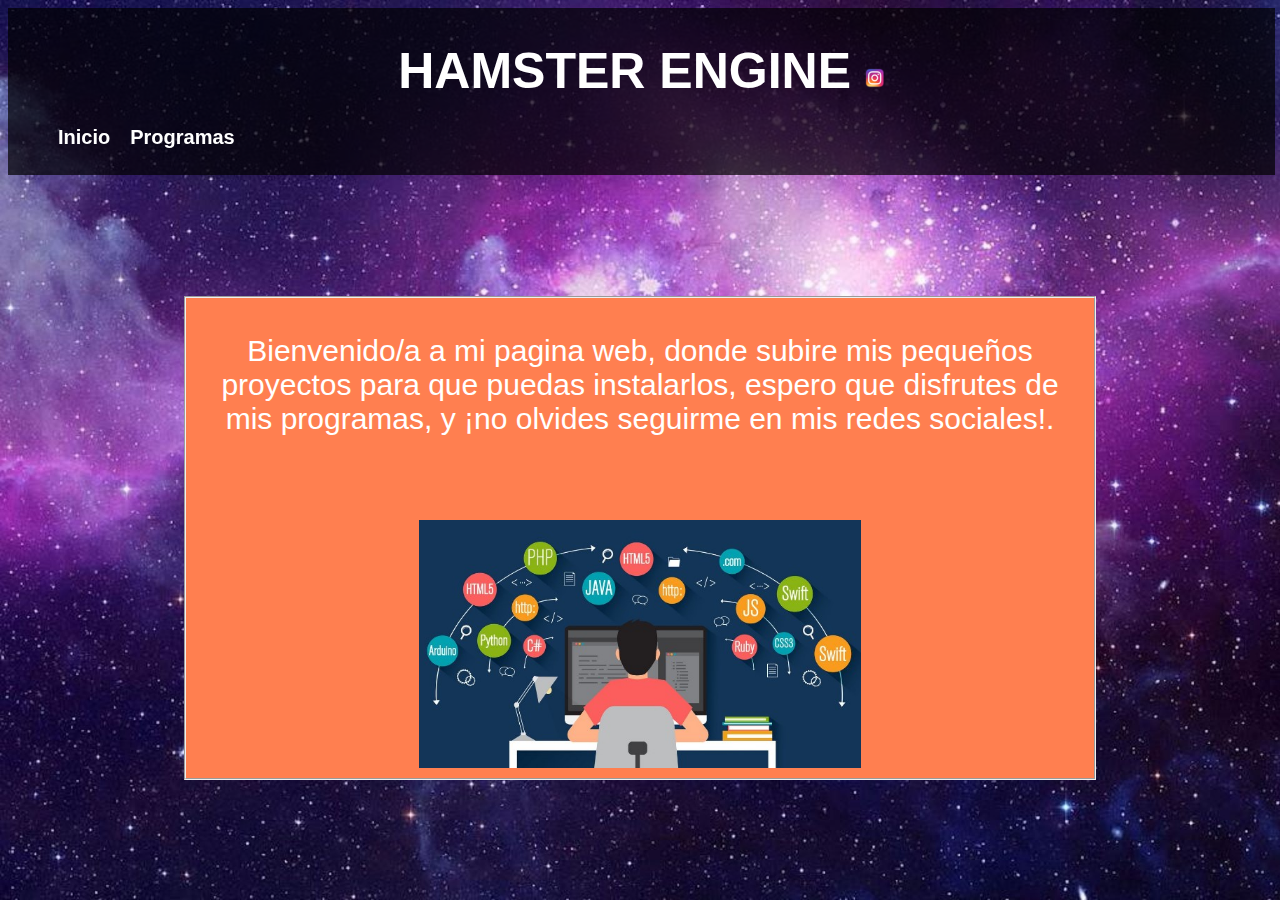
<file: index.html>
<!DOCTYPE html>
<html lang="es">
<head>
  <meta charset="utf-8">
  <title>HamsterEngine</title>
  <meta name="viewport" content="width=device-width, initial-scale=1.0">
  <link rel="stylesheet" href="estilos.css">
</head>
<body class="fondo">
  <header style="width:99%">
    <h1 class="cabecera">HAMSTER ENGINE <a href="https://www.instagram.com/hamsterengine/" target="_blank"> <img class="" width="20px" src="imagenes/instagramLogo.png"></a></h1>
    <nav>
        <ul>
          <li><a style="font-family: Arial, sans-serif;font-size: 20px; font-weight: bold;" href="index.html">Inicio</a></li>
          <li><a style="font-family: Arial, sans-serif;font-size: 20px; font-weight: bold;" href="Descargas.html">Programas</a></li>
        </ul>
    </nav>
  </header style="margin-bottom: 100px;">
  <br>
  <br>
  <br>
  <br>
  <br>
  <br>
  <br>
  <br>
  <br>
  <br>
  <br>
  <br>
  <br>
  <br>
  <br>
  <br>
  <fieldset class="fieldset" style="margin-top:0%;">
    <p class="parrafo">Bienvenido/a a mi pagina web, donde subire mis pequeños proyectos para que puedas instalarlos, espero que disfrutes de mis programas, y ¡no olvides seguirme en mis redes sociales!.</p>                                      
    <br>
    <br>
    <br>
    <img class="imagenPrincipal" src="imagenes/imagenPrincipal.jpg">
  </fieldset>
</body>
</html>
</file>
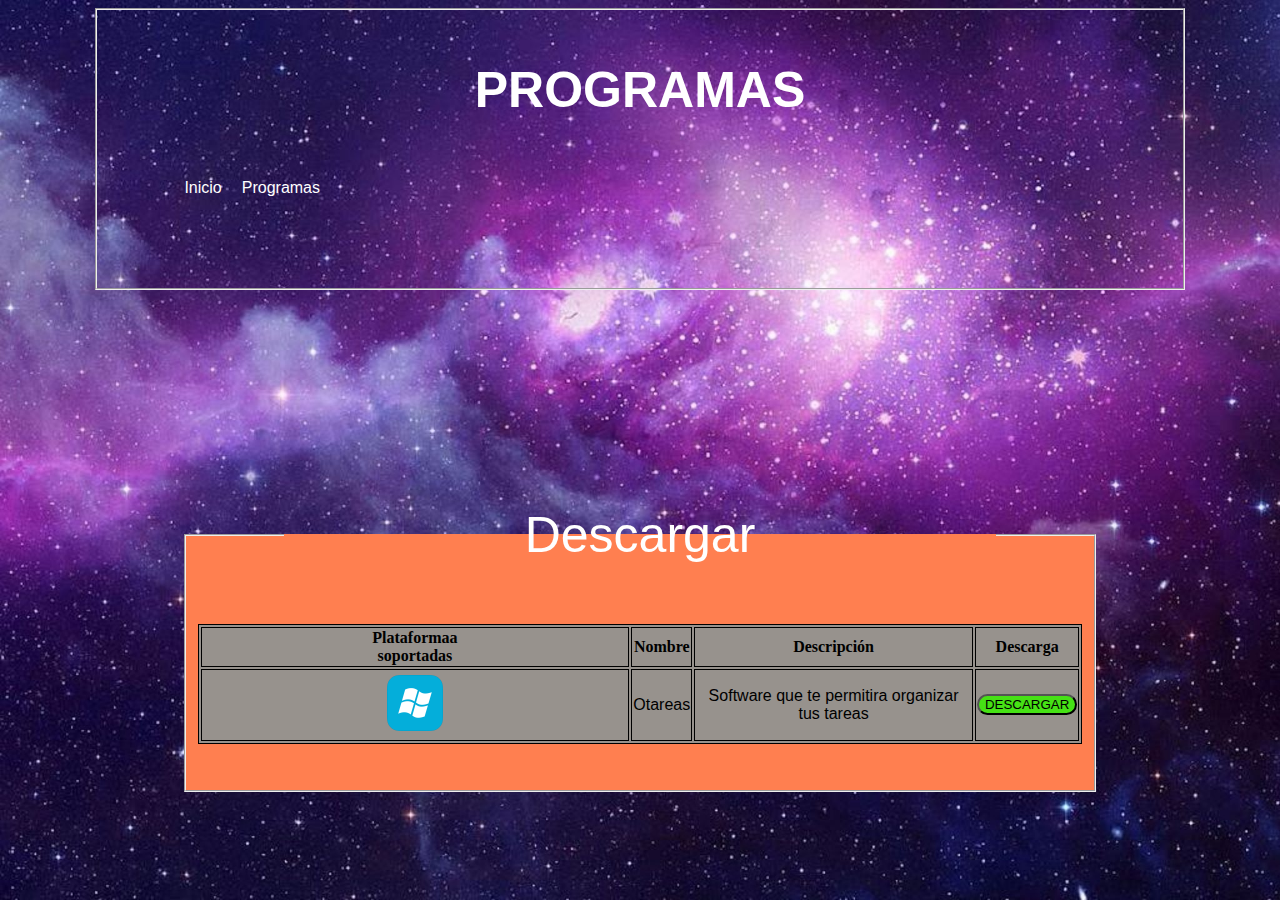
<file: Descargas.html>
<!DOCTYPE html>
<html lang="es">
<head>
  <meta charset="utf-8">
  <title>HamsterEngine</title>
  <meta name="viewport" content="width=device-width, initial-scale=1.0">
  <link rel="stylesheet" href="estilos.css">
</head>
<body class="fondo">
  <form>
  <fieldset class="cabecera" >
      <h1 class="cabecera">PROGRAMAS</h1>
        <nav>
          <ul>
            <li><a href="index.html">Inicio</a></li>
            <li><a href="Descargas.html">Programas</a></li>
          </ul>
        </nav>
    </fieldset>
    <br>
    <br>
    <br>
    <br>
    <br>
    <br>
    <br>
    <br>
    <br>
    <br>
    <br>
    <br>
    <fieldset class="fieldset">
    <legend class="cabecera">Descargar</legend>                                    
    <br>
    <br>
    <br>
    <table style="text-align: center;">
      <tr>
        <th>Plataformaa <br> soportadas</th>
        <th>Nombre</th>
        <th>Descripción</th>
        <th>Descarga</th>
      </tr>
      <tr>
        <td><img class="imagen" src="imagenes/Windows.png"></td>
        <td style="font-family: Arial, sans-serif;"> Otareas </td>
        <td style="font-family: Arial, sans-serif;"> Software que te permitira organizar tus tareas </td>
        <td style="font-family: Arial, sans-serif; font-weight: bold;"><a href=""><button>DESCARGAR</button></a></td>
      </tr>
    </table>
    <br>
    <br>
  </fieldset>
  </form>
</body>
</html>
</file>
<file: estilos.css>
.cabecera{
	text-align:center;
	color:white;
	font-size: 50px;
	font-family: Arial, sans-serif;
}
.fondo{
  background:url(imagenes/fondo.jpg);
  background-repeat: no-repeat;
  background-attachment: fixed;
  background-size: cover;
}
.parrafo{
	text-align:center;
	color:white;
	font-size: 30px;
	font-family: Arial, sans-serif;
}
.centrar{
  display: block;
  margin-left: auto;
  margin-right: auto;
  width: 10%;
}
.fieldset{
	background-color: coral;
	width: 50%;
	display: block;
  	margin-left: auto;
  	margin-right: auto;
  	width: 70%;
  	margin-bottom: 10%;
}
.instagram{
	text-align:center;
	color:white;
	font-size: 20px;
	font-weight: bold;
}
.a{
	margin-auto: auto;
}
header {
  background: rgba(0,0,0,0.7);
  width: 100%;
  position: fixed;
  z-index: 100;
}

nav {
  float: left;
}

nav ul {
  list-style: none;
  overflow: hidden; 
}

nav ul li {
  float: left;
  font-family: Arial, sans-serif;
  font-size: 16px;
}
nav ul li a {
  display: block;
  padding: 10px;
  color: #fff;
  text-decoration: none;
}
nav ul li:hover {
  background: dimgrey;
}
.margenSuperior{
	margin-top: 10%;
}
.margenInferior{
	margin-bottom: 10%;
}
.imagenPrincipal{
  display: block;
  margin-left: auto;
  margin-right: auto;
  width: 50%;
}
.icono{
	width: 3%;
}

img.alineadoTextoImagenArriba{
  vertical-align: text-top;  
  width: 3%;
}
img.alineadoTextoImagenCentro{
  vertical-align: middle;
  width: 3%;
}
img.alineadoTextoImagenAbajo{
  vertical-align: text-bottom;  
}
label{
	margin-bottom:15px; 
	font-size: 20px; 
	font-style: bold;
	color:white;
}
button{
	background-color: #46E115;
	border-radius: 15px;
}
.alineadoCentro{
	vertical-align: text-bottom;
}
table, th, td {
  border: 1px solid;
  background-color:#97928D;
  margin: 0 auto;
}
.imagen{
	width: 15%;
}
.center {
  margin-left: auto;
  margin-right: auto;
}
palabras{
	color:white;
	font-family: Arial, sans-serif;
}
.cabecera{
	width: 20%;
	display: block;
  	margin-left: auto;
  	margin-right: auto;
  	width: 80%;
  	margin-bottom: 0%;
}
</file>
